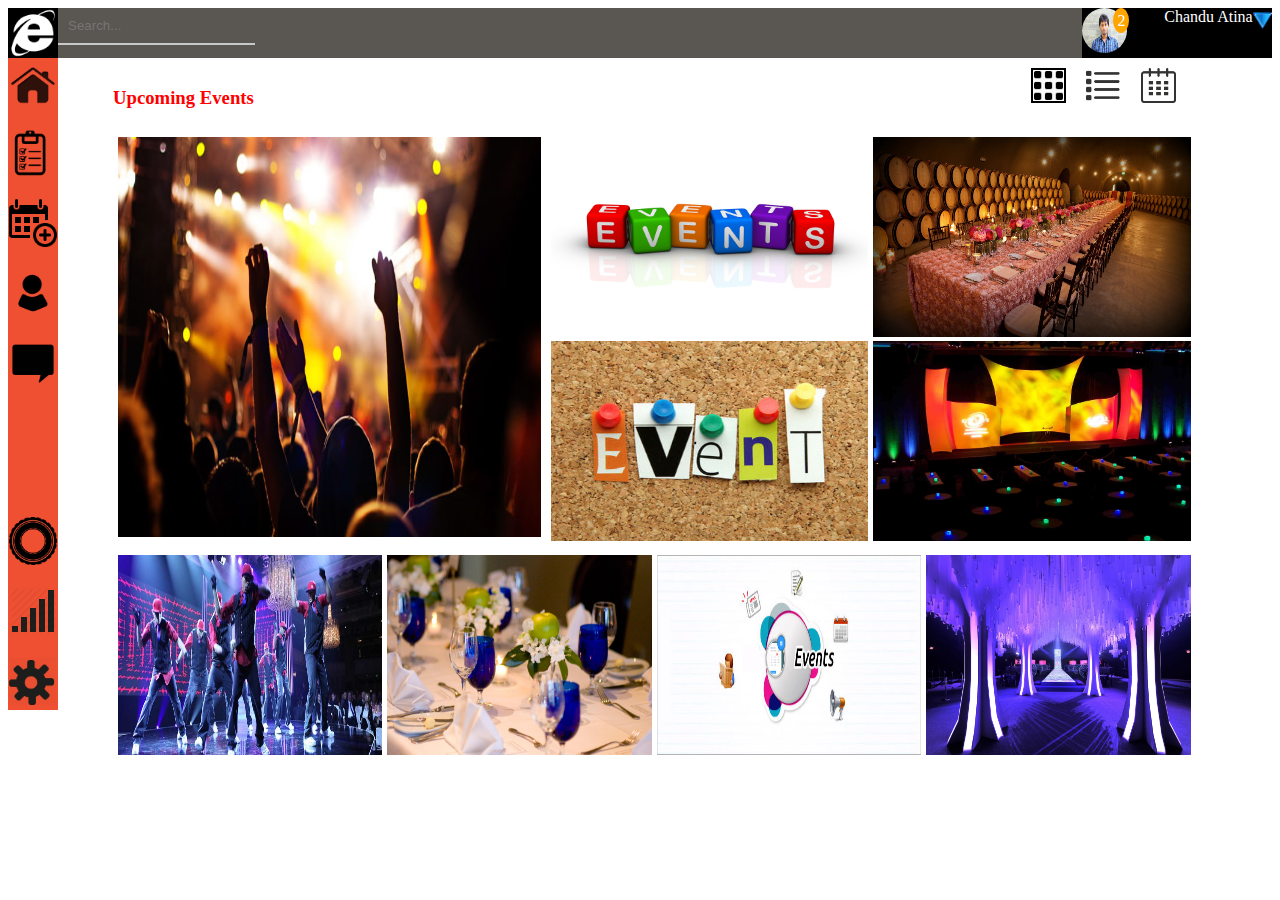
<file: EventPublisher/src/main/webapp/index.html>
<!DOCTYPE html>
<html>

<head>
<head>
<link rel="stylesheet" type="text/css" href="styles/style.css">

<script src="scripts/jquery-2.1.3.min.js"></script>

<script>

	$(document).ready(function() {
		$('.container-list').hide();
		$('.grid').css('border', '2px solid black');
		$('.grid').css('padding', '1px');

		$('.grid').on('click', function(e) {
			$('.container-list').hide();
			$('.container-grid').show();
			 $(this).css('border', '2px solid black');
			 $(this).css('padding', '1px');
			 $('.list').css('border', '0px');
			 $('.list').css('padding', '0px');
		});

		$('.list').on('click', function(e) {
			$('.container-grid').hide();
			$('.container-list').show();
			 $(this).css('border', '2px solid black');
			 $(this).css('padding', '1px');
			 $('.grid').css('border', '0px');
			 $('.grid').css('padding', '0px');
		});
	});
</script>

</head>

<body>

	<div class="top-header">
		<div class="header-corner-icon">
			<img src="images/internet.png" alt="internet button" height="99%"
				width="99%" style="border-width: 1px;">
		</div>
		<div class="header-search-bar">
			<input class="style-4" type="text" placeholder="Search..." />
		</div>
		<div class="header-user-profile">
			<div class="profile-icon-styling">
				<img class="round_img" src="images/chandu.jpg" alt="" title="" /> <span
					class="text">2</span>
			</div>

			<div class="profile-name-styling">
				<img
					style="height: 23px; width: 15%; float: right; vertical-align: middle;"
					src="images/down-triangle.png" alt="" title=""> <span
					style="">Chandu Atina</span>
			</div>
		</div>
	</div>
	<div id="container3">
		<div id="container1">
			<div id="nav">
				<a href="#"><img src="images/home.png" alt="home button"
					style="border-width: 1px;"> </a> <br> <br> <a href="#">
					<img src="images/event.png" alt="event button"
					style="border-width: 1px;">
				</a> <br> <br> <a href="#"> <img
					src="images/add-event.png" alt="calendar button"
					style="border-width: 1px;">
				</a> <br> <br> <a href="#"> <img src="images/profile.png"
					alt="profile button" style="border-width: 1px;">
				</a> <br> <br> <a href="#"> <img src="images/message.png"
					alt="message button" style="border-width: 1px;">
				</a> <br> <br> <br> <br> <br> <br> <br> <br> <a href="#"> <img
					src="images/circle.png" alt="circle button"
					style="border-width: 1px;">
				</a> <br> <br> <a href="#"> <img src="images/wifi.png"
					alt="wifi button" style="border-width: 1px;">
				</a> <br> <br> <a href="#"> <img src="images/setting.png"
					alt="setting button" style="border-width: 1px;">
				</a>
			</div>
			<div class="content">


				<div id="header2">
					<h3 style="float: left;">Upcoming Events</h3>
					<a href="#"> <img class="cal" src="images/calendar-128.png"
						alt="calendar view" height="35px" width="35px"
						style="border-width: 1px; float: right;" hspace="10px">
					</a> <a href="#"> <img class="list" src="images/list-view.png"
						alt="list view" height="35px" width="35px"
						style="border-width: 1px; float: right;" hspace="10px">
					</a> <a href="#"> <img class="grid" src="images/grid-view.png"
						alt="grid view" height="35px" width="35px"
						style="border-width: 1px; float: right;" hspace="10px">
					</a>
				</div>
				<div class="container-grid">
					<div class="section1">
						<div id="wrapper1">
							<img src="images/event1.jpg" alt="Smiley face" width="100%"
								style="border-width: 1px;">
							<p class="text">
								Event Name : One <br> Event Date : 12/12/2015 <br>
								Event Time : 5:00 pm
							</p>
						</div>
					</div>
					<div class="section2">
						<div id="wrapper2">
							<img width="100%" alt="Smiley face" src="images/event2.jpg">
							<p class="text">
								Event Name : Two <br> Event Date : 12/12/2015 <br>
								Event Time : 5:00 pm
							</p>
						</div>
						<div id="wrapper2">
							<img width="100%" alt="Smiley face" src="images/event3.jpg">
							<p class="text">
								Event Name : Three <br> Event Date : 12/12/2015 <br>
								Event Time : 5:00 pm
							</p>
						</div>
						<div id="wrapper2">
							<img width="100%" alt="Smiley face" src="images/event4.jpg">
							<p class="text">
								Event Name : Four <br> Event Date : 12/12/2015 <br>
								Event Time : 5:00 pm
							</p>
						</div>
						<div id="wrapper2">
							<img width="100%" alt="Smiley face" src="images/event5.jpg">
							<p class="text">
								Event Name : Five <br> Event Date : 12/12/2015 <br>
								Event Time : 5:00 pm
							</p>
						</div>
					</div>
					<div class="section3">
						<div id="wrapper3">
							<img src="images/event6.jpg" alt="Smiley face" width="100%"
								style="border-width: 1px;">
							<p class="text">
								Event Name : Six <br> Event Date : 12/12/2015 <br>
								Event Time : 5:00 pm
							</p>
						</div>
						<div id="wrapper3">
							<img src="images/event7.jpg" alt="Smiley face" width="100%"
								style="border-width: 1px;">
							<p class="text">
								Event Name : Seven <br> Event Date : 12/12/2015 <br>
								Event Time : 5:00 pm
							</p>
						</div>
						<div id="wrapper3">
							<img src="images/event8.jpg" alt="Smiley face" width="100%"
								style="border-width: 1px;">
							<p class="text">
								Event Name : Eight <br> Event Date : 12/12/2015 <br>
								Event Time : 5:00 pm
							</p>
						</div>
						<div id="wrapper3">
							<img src="images/event9.jpg" alt="Smiley face" width="100%"
								style="border-width: 1px;">
							<p class="text">
								Event Name : Nine <br> Event Date : 12/12/2015 <br>
								Event Time : 5:00 pm
							</p>
						</div>
					</div>
				</div>
				<div class="container-list">
					<div id="wrapper-list">
						<img src="images/event1.jpg" alt="Smiley face" height="100%"
							width="100%" style="border-width: 1px;">
						<p class="text">
							Event Name : One <br> Event Date : 12/12/2015 <br>
							Event Time : 5:00 pm
						</p>
					</div>

					<div id="wrapper-list">
						<img width="100%" style="height: 100%;" alt="Smiley face"
							src="images/event2.jpg">
						<p class="text">
							Event Name : Two <br> Event Date : 12/12/2015 <br>
							Event Time : 5:00 pm
						</p>
					</div>
					<div id="wrapper-list">
						<img width="100%" style="height: 100%;" alt="Smiley face"
							src="images/event3.jpg">
						<p class="text">
							Event Name : Three <br> Event Date : 12/12/2015 <br>
							Event Time : 5:00 pm
						</p>
					</div>
					<div id="wrapper-list">
						<img width="100%" style="height: 100%;" alt="Smiley face"
							src="images/event4.jpg">
						<p class="text">
							Event Name : Four <br> Event Date : 12/12/2015 <br>
							Event Time : 5:00 pm
						</p>
					</div>
					<div id="wrapper-list">
						<img width="100%" style="height: 100%;" alt="Smiley face"
							src="images/event5.jpg">
						<p class="text">
							Event Name : Five <br> Event Date : 12/12/2015 <br>
							Event Time : 5:00 pm
						</p>
					</div>
					<div id="wrapper-list">
						<img src="images/event6.jpg" alt="Smiley face" height="100%"
							width="100%" style="border-width: 1px;">
						<p class="text">
							Event Name : Six <br> Event Date : 12/12/2015 <br>
							Event Time : 5:00 pm
						</p>
					</div>
					<div id="wrapper-list">
						<img src="images/event7.jpg" alt="Smiley face" height="100%"
							width="100%" style="border-width: 1px;">
						<p class="text">
							Event Name : Seven <br> Event Date : 12/12/2015 <br>
							Event Time : 5:00 pm
						</p>
					</div>
					<div id="wrapper-list">
						<img src="images/event8.jpg" alt="Smiley face" height="100%"
							width="100%" style="border-width: 1px;">
						<p class="text">
							Event Name : Eight <br> Event Date : 12/12/2015 <br>
							Event Time : 5:00 pm
						</p>
					</div>
					<div id="wrapper-list">
						<img src="images/event9.jpg" alt="Smiley face" height="100%"
							width="100%" style="border-width: 1px;">
						<p class="text">
							Event Name : Nine <br> Event Date : 12/12/2015 <br>
							Event Time : 5:00 pm
						</p>
					</div>
				</div>
			</div>
		</div>
	</div>
</body>
</html>
</file>
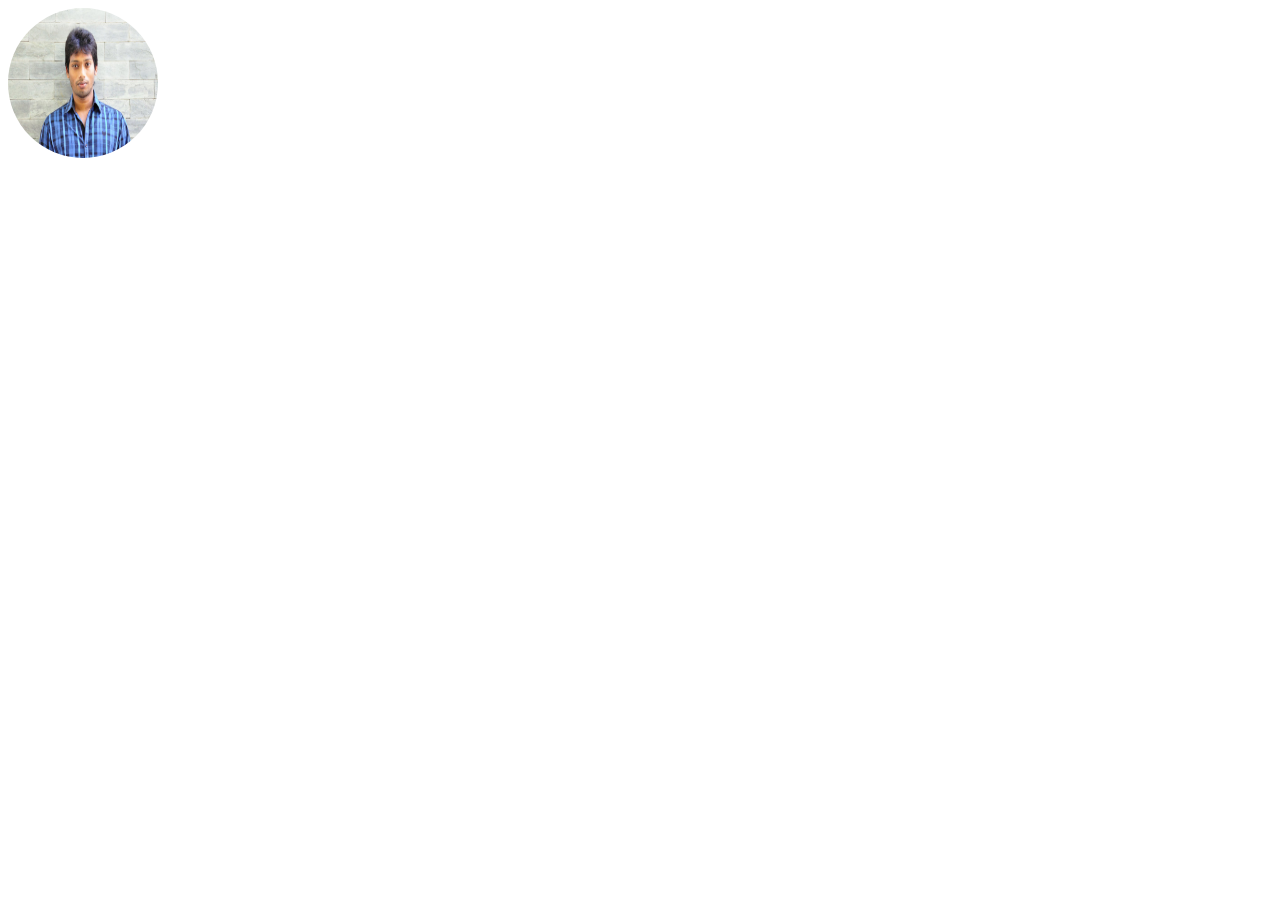
<file: EventPublisher/src/main/webapp/index2.html>
<html>
    <head>
<script src="//code.jquery.com/jquery-1.11.0.min.js"></script>
    <style>
            .round_img {
                border-radius: 50%;
                overflow: hidden;
                width: 150px;
                height: 150px;
            }
            .round_img img {
                display: block;
            /* Stretch 
                  height: 100%;
                  width: 100%; */
            min-width: 100%;
            min-height: 100%;
            }
        </style>
    <script>
    var cw = $('.round_img').width();
    $('.round_img').css({
    'height': cw + 'px'
    });
    </script>
    </head>
    <body>
    <img class="round_img" src="images/chandu.jpg" alt="" title="" />
    </body>
</html>
</file>
<file: EventPublisher/src/main/webapp/styles/style.css>
@CHARSET "UTF-8";

#container3 {
	float: left;
	width: 100%;
	background: white;
	overflow: visible;
	position: relative;
}

#container2 {
	float: left;
	width: 100%;
	background: yellow;
	position: relative;
	right: 30%;
}

#container1 {
	float: left;
	width: 100%;
	position: relative;
}

* {
	box-sizing: border-box;
}

.main-container {
	background: #555;
	overflow: visible;
}

#content {
	float: left;
	width: 75%;
	background: #eee;
}

.corner-icon {
	background-color: #000000;
	color: white;
	padding: 5px;
	width: 5%;
	float: left;
	height: 49px;
}

#header1 {
	background-color: #5a5651;
	color: white;
	padding: 5px;
	width: 75%;
	float: left;
	height: 49px;
}

#user-profile {
	background-color: #000000;
	color: white;
	padding: 2px 2px 2px 15px;
	width: 20%;
	float: left;
	height: 49px;
	line-height: 48px;
	min-width: 20px;
}

.clip-circle span {
	display: block;
	height: 20px;
	width: 20px;
	line-height: 20px;
	-moz-border-radius: 30px; /* or 50% */
	border-radius: 30px; /* or 50% */
	background-color: orange;
	color: white;
	text-align: center;
	font-size: 1em;
	position: absolute;
	z-index: 100;
}

.round_img {
	border-radius: 50%;
	overflow: hidden;
	width: 45px;
	height: 45px;
	position: absolute;
}

.styling {
	float: left;
	height: 100%;
	min-width: 30px;
	position: relative;
}

.styling .text {
	background: none repeat scroll 0 0 orange;
	border-radius: 50%;
	bottom: 26px;
	height: 40px;
	left: 32px;
	padding: 5px;
	position: relative;
	text-align: center;
	vertical-align: text-top;
	width: 40px;
}

.round_img img {
	display: block;
	/* Stretch 
                  height: 100%;
                  width: 100%; */
	min-width: 100%;
	min-height: 100%;
	position: absolute;
}

#nav {
	width: 50px;
	float: left;
	overflow: hidden;
	position: relative;
	padding: 1px;
	background: #f05032;
}

#nav img {
	width: 100%;
}

.content {
	width: 90%;
	float: left;
	padding: 5px 5px 5px 50px;
	overflow: hidden;
	position: relative;
	background: white;
}

#header2 {
	background-color: white;
	color: red;
	text-align: left;
	padding: 5px;
	width: 100%;
	float: left;
}

.section1 {
	width: 40%;
	float: left;
	padding: 5px 0 5px 5px;
	min-width: 400px;
	position: relative;
}

.section2 {
	overflow: hidden;
	padding: 5px 0 5px 5px;
	min-width: 500px;
	position: relative;
}

.section3 {
	overflow: hidden;
	padding: 5px 0 5px 5px;
	min-width: 500px;
	position: relative;
}

#footer {
	background-color: black;
	color: white;
	clear: both;
	text-align: center;
	padding: 5px;
}

input[type="text"] {
	padding: 10px;
	border: none;
	border-bottom: solid 2px #c9c9c9;
	transition: border 0.3s;
	background-color: #5a5651;
	color: #a7b0a7;
}

input[type="text"]:focus, input[type="text"].focus {
	border-bottom: solid 2px #969696;
}

.container-list {
	width: 100%;
	float: left;
}

.container-grid {
	width: 100%;
	float: left;
}

background-repeat




:


 


no-repeat




;
display




:


 


inline-block




;
height




:


 


14
px




;
line-height




:


 


14
px




;
margin-top




:


 


1
px




;
vertical-align




:


 


text-top




;
width




:


 


14
px




;
}
a:hover {
	opacity: 0.7;
	border: 1px solid #e8e8e8;
}

a img:hover {
	opacity: 0.7;
	border: 1px solid #e8e8e8;
}

#wrapper-list {
	float: left;
	height: 150px;
	padding-bottom: 5px;
	padding-left: 5px;
	width: 55%;
}

#wrapper-list .text {
	bottom: 140px;
	height: 100%;
	left: 15px;
	position: relative;
	visibility: hidden;
	width: 100%;
}

#wrapper-list:hover .text {
	visibility: visible;
}

#wrapper-list:hover img {
	opacity: 0.7;
}

#wrapper2 {
	float: left;
	height: 50%;
	padding-left: 5px;
	width: 50%;
	min-width: 250px;
	position: relative;
}

#wrapper2 .text {
	bottom: -20px;
	height: 100%;
	left: 15px;
	position: absolute;
	visibility: hidden;
	width: 100%;
}

#wrapper2:hover .text {
	visibility: visible;
}

#wrapper2:hover img {
	opacity: 0.7;
}

#wrapper2>img {
	height: 200px;
}

#wrapper1 {
	float: left;
	height: 100%;
	padding-left: 5px;
	width: 100%;
	min-width: 400px;
	position: relative;
}

#wrapper1 .text {
	bottom: -20px;
	height: 100%;
	left: 15px;
	position: absolute;
	visibility: hidden;
	width: 100%;
}

#wrapper1:hover .text {
	visibility: visible;
}

#wrapper1:hover img {
	opacity: 0.7;
}

#wrapper1>img {
	height: 400px;
}

#wrapper3 {
	float: left;
	height: 100%;
	padding-left: 5px;
	width: 25%;
	min-width: 250px;
	position: relative;
}

#wrapper3 .text {
	bottom: -20px;
	height: 100%;
	left: 15px;
	position: absolute;
	visibility: hidden;
	width: 100%;
}

#wrapper3:hover .text {
	visibility: visible;
}

#wrapper3:hover img {
	opacity: 0.7;
}

#wrapper3>img {
	height: 200px;
}

.top-header {
	background-color: #5a5651;
	width: 100%;
	height: 50px;
	position: relative;
	float: right;
}

.header-corner-icon {
	float: left;
	width: 50px;
	float: left;
	background-color: black;
	height: 50px;
}

.header-search-bar {
	float: left;
	width: auto;
	display: inline-block;
	height: 50px;
}

.header-user-profile {
	background-color: #000000;
	float: right;
	height: 50px;
	min-width: 152px;
	width: 15%;
}

.header-user-profile .profile-icon-styling {
	float: left;
	height: 100%;
	position: relative;
	width: 32%;
}

.header-user-profile .profile-icon-styling .text {
	background: none repeat scroll 0 0 orange;
	border-radius: 50%;
	bottom: -4px;
	color: white;
	left: 31px;
	padding: 4px;
	position: relative;
	size: 151px;
	text-align: center;
	vertical-align: text-top;
}

.header-user-profile .profile-name-styling {
	float: right;
	height: 100%;
	position: relative;
	width: 68%;
}

.profile-name-styling>span {
	color: white;
	float: right;
	width: auto;
	max-width: 85%;
}
</file>
